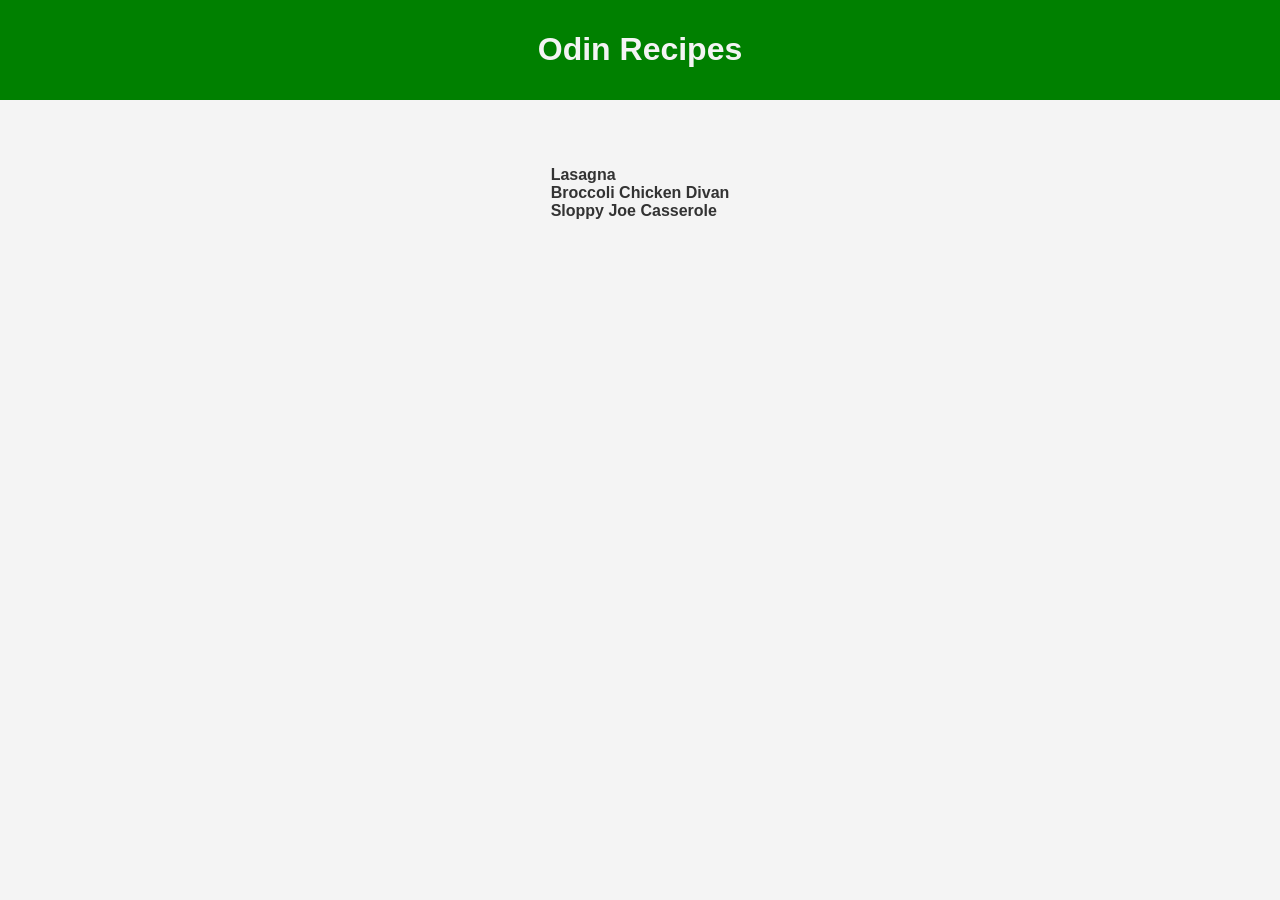
<file: index.html>
<!DOCTYPE html>
<html lang="en">
<head>
  <meta charset="UTF-8">
  <meta name="viewport" content="width=device-width, initial-scale=1.0">
  <link rel="stylesheet" href="styles.css">
  <title>Recipes</title>
</head>
<body>
  <div class="header">
    <h1>Odin Recipes</h1>
  </div>
  <div class="container">
    <ul>
      <li><a href="recipes/lasagna.html">Lasagna</a></li>
      <li><a href="recipes/broccoliChickenDivan.html">Broccoli Chicken Divan</a></li>
      <li><a href="recipes/sloppyJoeCasserole.html">Sloppy Joe Casserole</a></li>
    </ul>
  </div>
</body>
</html>
</file>
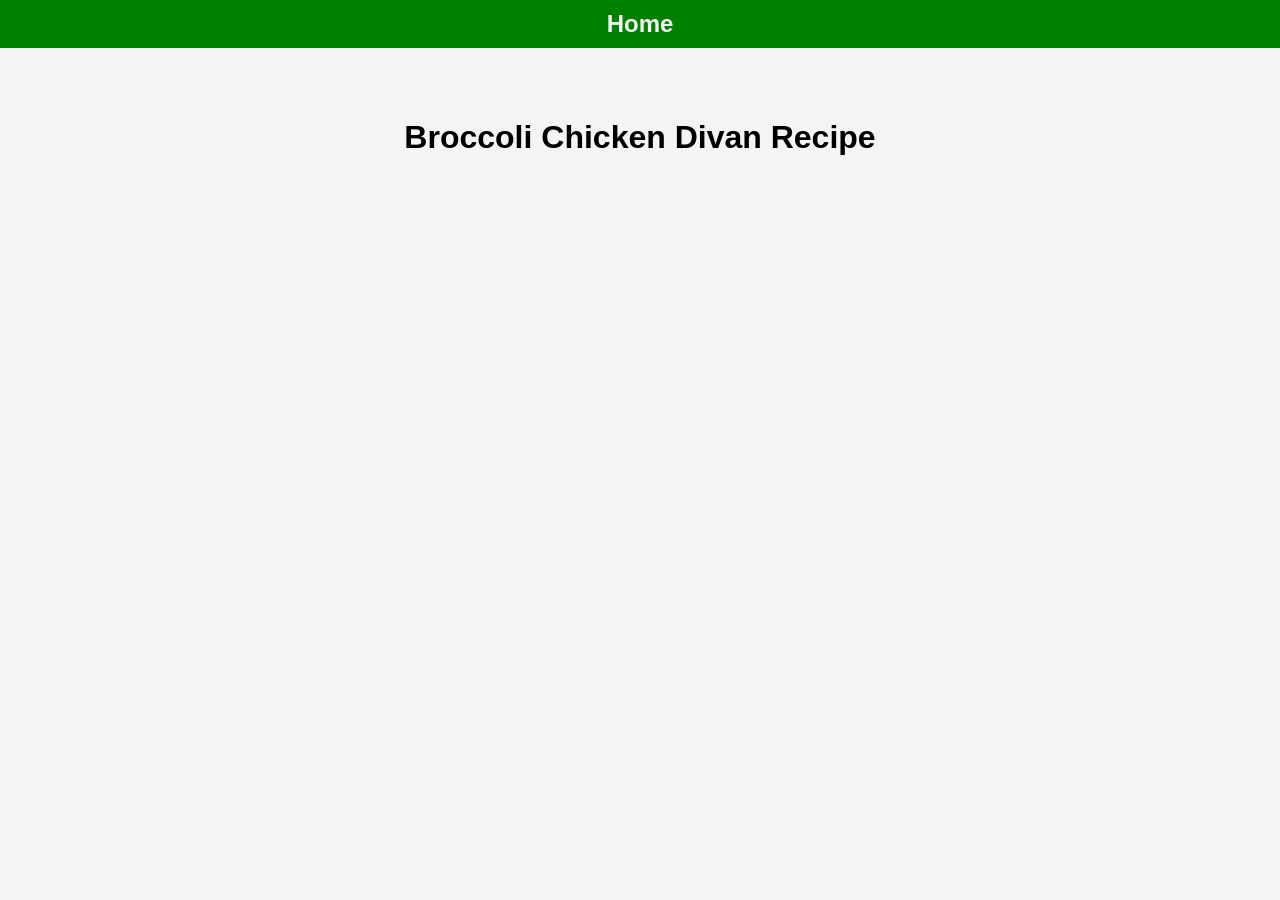
<file: recipes/broccoliChickenDivan.html>
<!DOCTYPE html>
<html lang="en">
<head>
  <meta charset="UTF-8">
  <meta name="viewport" content="width=device-width, initial-scale=1.0">
  <link rel="stylesheet" href="../styles.css">
  <title>Broccoli Chicken Divan</title>
</head>
<body>
  <div class="header">
    <a href="../index.html">Home</a>
  </div>
  <div class="container">
    <h1>Broccoli Chicken Divan Recipe</h1>
  </div>
</body>
</html>
</file>
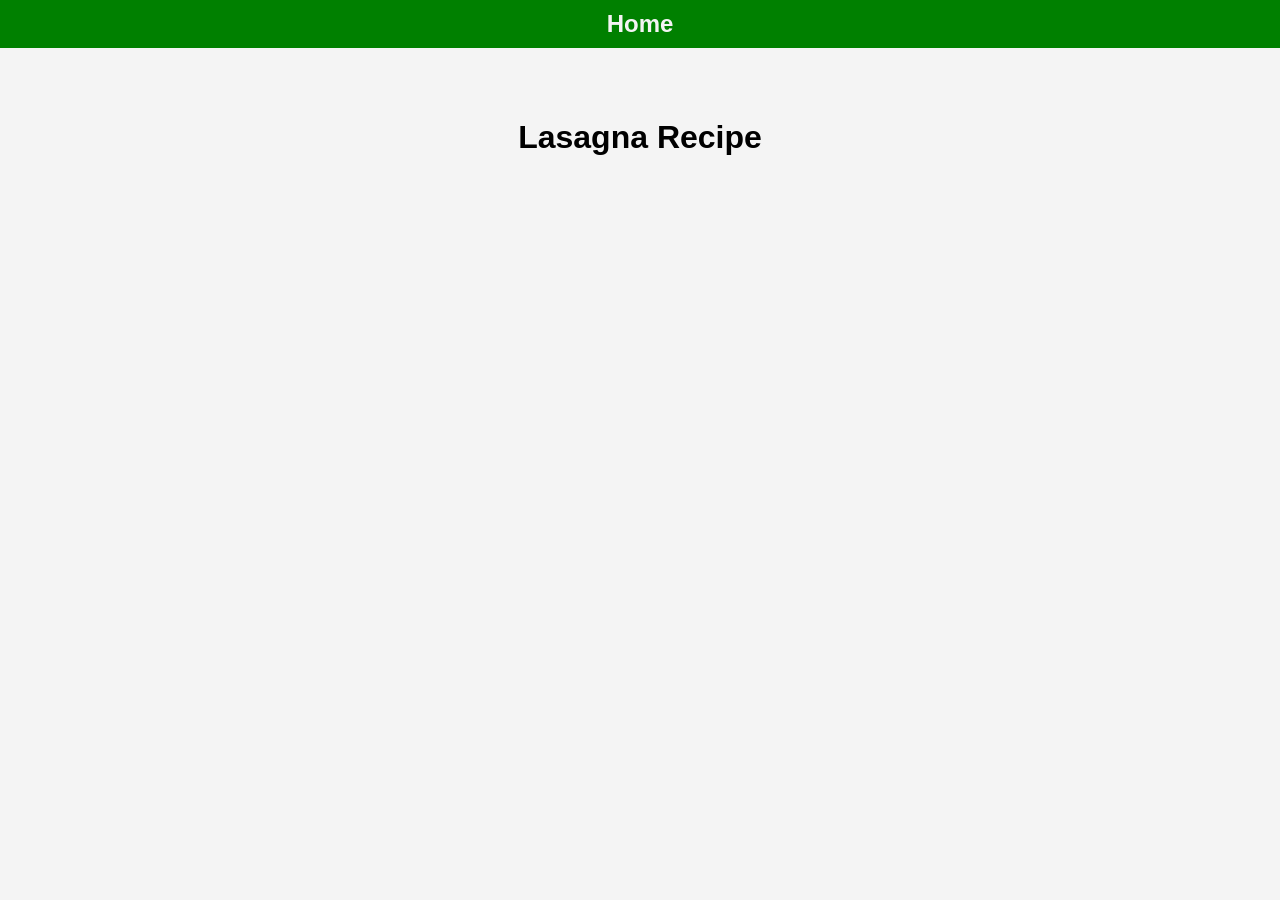
<file: recipes/lasagna.html>
<!DOCTYPE html>
<html lang="en">
<head>
  <meta charset="UTF-8">
  <meta name="viewport" content="width=device-width, initial-scale=1.0">
  <link rel="stylesheet" href="../styles.css">
  <title>Lasagna</title>
</head>
<body>
  <div class="header">
    <a href="../index.html">Home</a>
  </div>
  <div class="container">
    <h1>Lasagna Recipe</h1>
  </div>
</body>
</html>
</file>
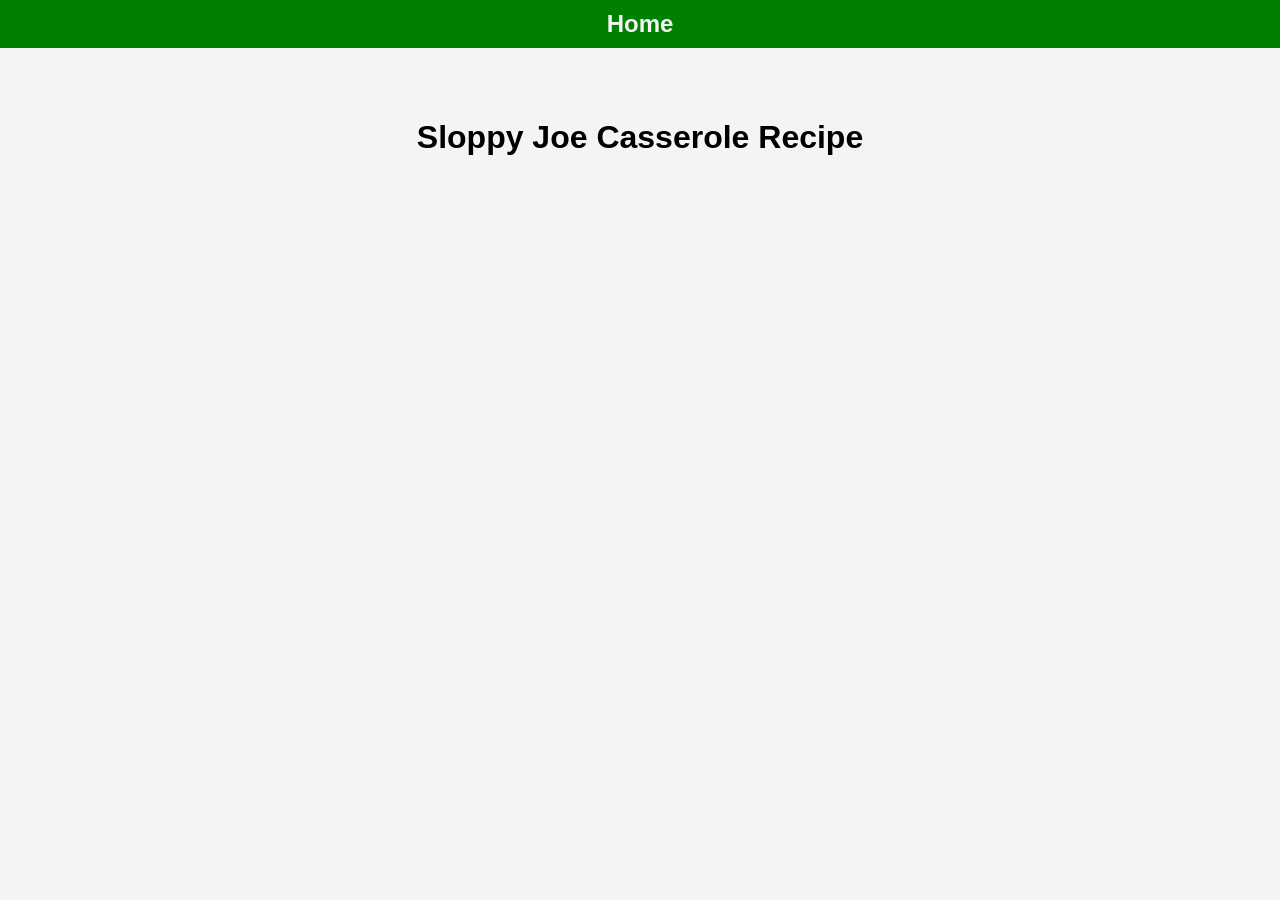
<file: recipes/sloppyJoeCasserole.html>
<!DOCTYPE html>
<html lang="en">
<head>
  <meta charset="UTF-8">
  <meta name="viewport" content="width=device-width, initial-scale=1.0">
  <link rel="stylesheet" href="../styles.css">
  <title>Sloppy Joe Casserole</title>
</head>
<body>
  <div class="header">
    <a href="../index.html">Home</a>
  </div>
  <div class="container">
    <h1>Sloppy Joe Casserole Recipe</h1>
  </div>
</body>
</html>
</file>
<file: styles.css>
body {
  display: flex;
  flex-direction: column;
  justify-content: center;
  align-items: center;
  font-family: Arial, sans-serif;
  margin: 0;
  padding: 0;
  background-color: #f4f4f4;
}

.header {
  display: flex;
  justify-content: center;
  align-items: center;
  background-color: green;
  color: #f4f4f4;
  padding: 10px;
  width: 100%;
  text-align: center;
}
.header a {
  color: #f4f4f4;
  text-decoration: none;
  font-size: 24px;
}

.container {
  display: flex;
  justify-content: center;
  align-items: center;
  justify-content: center;
  align-items: center;
  margin-top: 50px;
}

ul {
  list-style-type: none;
  padding: 0;
}

a {
  text-decoration: none;
  color: #333;
  font-weight: bold;
}
</file>
